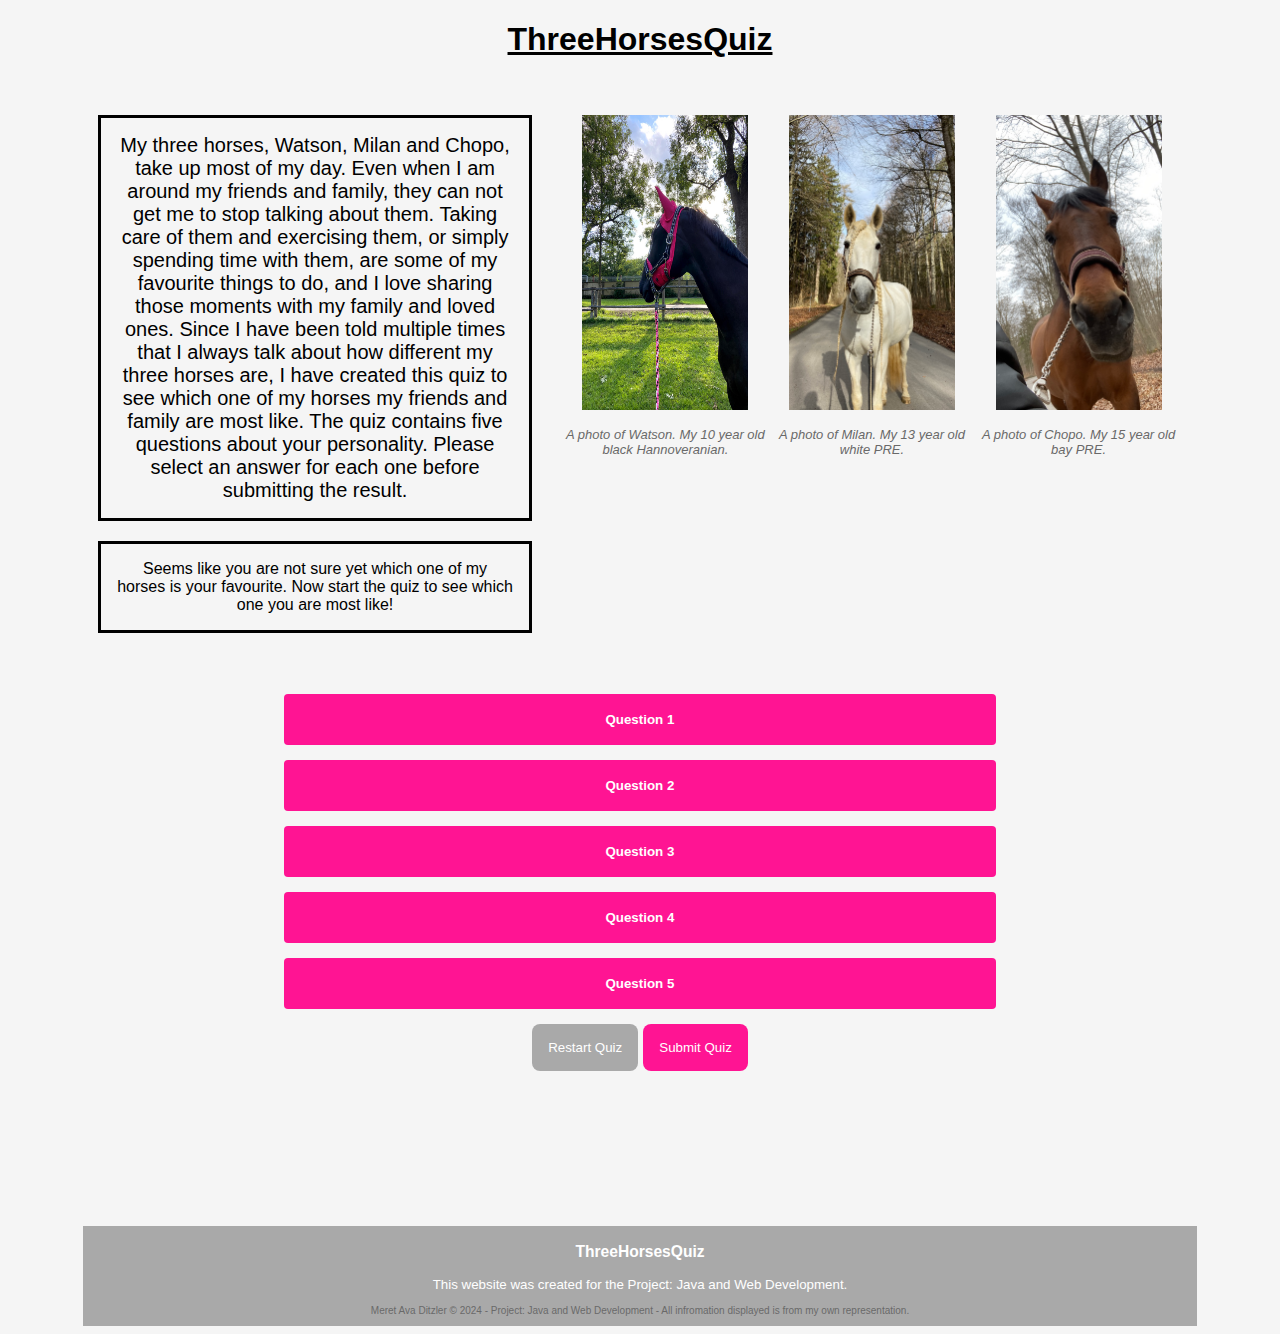
<file: index.html>
<!DOCTYPE html>
<html lang="eng">
  <head>
    <meta charset="UTF-8" />
    <meta name="viewport" content="width=device-width, initial-scale=1.0" />
    <link rel="stylesheet" href="style.css" />
    <script src="script.js" defer></script>
    <meta name="description" content="Project: Java and Web Development" />
    <meta name="author" content="Meret Ava Ditzler" />
    <title>ThreeHorseQuiz</title>
  </head>

  <!--BODY START-->
  <body onload="askFavouriteHorse()">
    <!--HEADER START-->
    <header>
      <div class="row">
        <h1 id="heading">ThreeHorsesQuiz</h1>
      </div>

      <div class="row">
        <div class="col-5 col-s-12">
          <p id="info-text">
            My three horses, Watson, Milan and Chopo, take up most of my day.
            Even when I am around my friends and family, they can not get me to
            stop talking about them. Taking care of them and exercising them, or
            simply spending time with them, are some of my favourite things to
            do, and I love sharing those moments with my family and loved ones.
            Since I have been told multiple times that I always talk about how
            different my three horses are, I have created this quiz to see which
            one of my horses my friends and family are most like. The quiz
            contains five questions about your personality. Please select an
            answer for each one before submitting the result.
          </p>
          <p id="favHorseText"></p>
        </div>
        <div class="col-7">
          <div class="images">
            <div class="image">
              <img src="Photos/Watson.jpeg" alt="A photo of Watson" />
              <p class="caption">
                A photo of Watson. My 10 year old black Hannoveranian.
              </p>
            </div>
            <div class="image">
              <img src="Photos/Milan.jpeg" alt="A photo of Milan" />
              <p class="caption">A photo of Milan. My 13 year old white PRE.</p>
            </div>
            <div class="image">
              <img src="Photos/Chopo.jpeg" alt="A photo of Chopo" />
              <p class="caption">A photo of Chopo. My 15 year old bay PRE.</p>
            </div>
          </div>
        </div>
      </div>
    </header>
    <!--HEADER END-->

    <!--QUIZ START-->

    <div class="quiz-container">
      <div class="row">
        <!--QUESTIONS START-->
        <div class="col-2 col-s-2"></div>
        <div class="col-8 col-s-8">
          <button class="accordion">Question 1</button>
          <div class="panel">
            <!--QUESTION 1 START-->
            <div id="question" class="question-container">
              <fieldset>
                <legend>
                  Which three words describe your character the best?
                </legend>

                <div>
                  <input
                    type="radio"
                    id="Q1A1"
                    name="question1"
                    value="A1"
                    class="answer"
                  />
                  <label for="A1">Energetic, loyal, cautious</label>
                </div>

                <div>
                  <input
                    type="radio"
                    id="Q1A2"
                    name="question1"
                    value="A2"
                    class="answer"
                  />
                  <label for="A2">Loving, calm, cooperative</label>
                </div>

                <div>
                  <input
                    type="radio"
                    id="Q1A3"
                    name="question1"
                    value="A3"
                    class="answer"
                  />
                  <label for="A3">Independent, funny, mischievous</label>
                </div>
              </fieldset>
            </div>
            <!--QUESTION 1 END-->
          </div>

          <button class="accordion">Question 2</button>
          <div class="panel">
            <!--QUESTION 2 START-->
            <div id="question" class="question-container">
              <fieldset>
                <legend>Who knows you best?</legend>

                <div>
                  <input
                    type="radio"
                    id="Q2A1"
                    name="question2"
                    value="A1"
                    class="answer"
                  />
                  <label for="A1">My close friends</label>
                </div>

                <div>
                  <input
                    type="radio"
                    id="Q2A2"
                    name="question2"
                    value="A2"
                    class="answer"
                  />
                  <label for="A2"
                    >I don't keep secrets, everyone I know knows me the
                    best</label
                  >
                </div>

                <div>
                  <input
                    type="radio"
                    id="Q2A3"
                    name="question2"
                    value="A3"
                    class="answer"
                  />
                  <label for="A3">My mother/father</label>
                </div>
              </fieldset>
            </div>
            <!--QUESTION 2 END-->
          </div>

          <button class="accordion">Question 3</button>
          <div class="panel">
            <!--QUESTION 3 START-->
            <div id="question" class="question-container">
              <fieldset>
                <legend>What is your favourite colour?</legend>

                <div>
                  <input
                    type="radio"
                    id="Q3A1"
                    name="question3"
                    value="A1"
                    class="answer"
                  />
                  <label for="A1"
                    >Very bright and colourful colours, like orange and
                    pink</label
                  >
                </div>

                <div>
                  <input
                    type="radio"
                    id="Q3A2"
                    name="question3"
                    value="A2"
                    class="answer"
                  />
                  <label for="A2">Classic colours, like blue and red</label>
                </div>

                <div>
                  <input
                    type="radio"
                    id="Q3A3"
                    name="question3"
                    value="A3"
                    class="answer"
                  />
                  <label for="A3"
                    >Plain dark colours, like black and brown</label
                  >
                </div>
              </fieldset>
            </div>
            <!--QUESTION 3 END-->
          </div>

          <button class="accordion">Question 4</button>
          <div class="panel">
            <!--QUESTION 4 START-->

            <div id="question" class="question-container">
              <fieldset>
                <legend>
                  What is your favourite thing to do in the afternoon?
                </legend>

                <div>
                  <input
                    type="radio"
                    id="Q4A1"
                    name="question4"
                    value="A1"
                    class="answer"
                  />
                  <label for="A1">Do any kind of exercise</label>
                </div>

                <div>
                  <input
                    type="radio"
                    id="Q4A2"
                    name="question4"
                    value="A2"
                    class="answer"
                  />
                  <label for="A2">Have a nice and relaxing nap</label>
                </div>

                <div>
                  <input
                    type="radio"
                    id="Q4A3"
                    name="question4"
                    value="A3"
                    class="answer"
                  />
                  <label for="A3">Go for a walk through the woods</label>
                </div>
              </fieldset>
            </div>
            <!--QUESTION 4 END-->
          </div>

          <button class="accordion">Question 5</button>
          <div class="panel">
            <!--QUESTION 5 START-->

            <div id="question" class="question-container">
              <fieldset>
                <legend>How do you typically approach new people?</legend>

                <div>
                  <input
                    type="radio"
                    id="Q5A1"
                    name="question5"
                    value="A1"
                    class="answer"
                  />
                  <label for="A1"
                    >With some hesitation or nervouseness, but still willing to
                    engage</label
                  >
                </div>

                <div>
                  <input
                    type="radio"
                    id="Q5A2"
                    name="question5"
                    value="A2"
                    class="answer"
                  />
                  <label for="A2"
                    >With excitement and a desire to get to know them</label
                  >
                </div>

                <div>
                  <input
                    type="radio"
                    id="Q5A3"
                    name="question5"
                    value="A3"
                    class="answer"
                  />
                  <label for="A3">With reluctance or avoidance</label>
                </div>
              </fieldset>
            </div>
            <!--QUESTION 5 END-->
          </div>
        </div>
        <div class="col-2 col-s-2"></div>

        <!--QUESTIONS END-->
      </div>

      <!--BUTTON START-->

      <div class="row">
        <div class="button-container">
          <button id="restart-button" class="button">Restart Quiz</button>
          <button id="submit-button" class="button">Submit Quiz</button>
        </div>
      </div>

      <!--BUTTON END-->

      <!--RESULT START-->
      <div class="row">
        <div class="col-2 col-s-2"></div>
        <div id="result" class="hide col-8 col-s-8"></div>
        <div class="col-2 col-s-2"></div>
      </div>
      <!--RESULT END-->

      <!--API START-->
      <div id="APIcontent">
        <div class="row">
          <div class="col-2 col-s-2"></div>
          <div class="col-8 col-s-8">
            <p>
              Thank you for completing the quiz! You have unlocked some bonus
              information on horses.
            </p>
          </div>
          <div class="col-2 col-s-2"></div>
        </div>
        <div class="row">
          <div class="API-container">
            <div class="col-2 col-s-2"></div>
            <div class="col-4 col-s-4">
              <ul id="horseTaxonomy"></ul>
            </div>
            <div class="col-4 col-s-4">
              <ul id="horseCharacteristics"></ul>
            </div>
            <div class="col-2 col-s-2"></div>
          </div>
        </div>
      </div>

      <!--API END-->
    </div>

    <!--QUIZ END-->

    <!--FOOTER START-->

    <footer>
      <div class="row">
        <h3>ThreeHorsesQuiz</h3>
        <p>
          This website was created for the Project: Java and Web Development.
        </p>
        <p class="copyright">
          Meret Ava Ditzler © 2024 - Project: Java and Web Development - All
          infromation displayed is from my own representation.
        </p>
      </div>
    </footer>

    <!--FOOTER END-->
  </body>

  <!--BODY END-->
</html>
</file>
<file: style.css>
/* Following code up to line 121 based and adapted from W3 Schools (https://www.w3schools.com/css/css_rwd_grid.asp) */
/*include padding and border in total width and height of elements*/
* {
  box-sizing: border-box;
}

[class*="col-"] {
  float: left;
  padding: 15px;
}

.row::after {
  content: "";
  clear: both;
  display: table;
}

/* For mobile phones: */
[class*="col-"] {
  width: 100%;
}

/* For mobile phones: */
@media only screen and (max-width: 600px) {
  div.images {
    display: none;
  }
  body {
    font-size: 12px;
  }
}

/* For tabletss: */
@media only screen and (max-width: 1070px) {
  .col-s-1 {
    width: 8.33%;
  }
  .col-s-2 {
    width: 16.66%;
  }
  .col-s-3 {
    width: 25%;
  }
  .col-s-4 {
    width: 33.33%;
  }
  .col-s-5 {
    width: 41.66%;
  }
  .col-s-6 {
    width: 50%;
  }
  .col-s-7 {
    width: 58.33%;
  }
  .col-s-8 {
    width: 66.66%;
  }
  .col-s-9 {
    width: 75%;
  }
  .col-s-10 {
    width: 83.33%;
  }
  .col-s-11 {
    width: 91.66%;
  }
  .col-s-12 {
    width: 100%;
  }
  div.images {
    display: none;
  }
}

/* For desktops: */
@media only screen and (min-width: 1070px) {
  .col-1 {
    width: 8.33%;
  }
  .col-2 {
    width: 16.66%;
  }
  .col-3 {
    width: 25%;
  }
  .col-4 {
    width: 33.33%;
  }
  .col-5 {
    width: 41.66%;
  }
  .col-6 {
    width: 50%;
  }
  .col-7 {
    width: 58.33%;
  }
  .col-8 {
    width: 66.66%;
  }
  .col-9 {
    width: 75%;
  }
  .col-10 {
    width: 83.33%;
  }
  .col-11 {
    width: 91.66%;
  }
  .col-12 {
    width: 100%;
  }
  #info-text {
    font-size: 20px;
  }
  div.quiz-container {
    font-size: 18px;
    padding-bottom: 100px;
  }
}

body {
  text-align: center;
  justify-content: center;
  align-items: center;
  min-height: 100vh;
  font-family: "Gill Sans", "Gill Sans MT", Calibri, "Trebuchet MS", sans-serif;
  background-color: whitesmoke;
  padding-left: 75px;
  padding-right: 75px;
}

#heading {
  text-decoration: underline;
}

#info-text {
  border: solid;
  border-color: black;
  padding: 1rem;
}

#favHorseText {
  border: solid;
  border-color: black;
  padding: 1rem;
}

.images {
  display: flex;
}

img {
  width: 166px;
  height: 295px;
}

.image {
  width: 40%;
  padding-top: 20px;
}

.caption {
  font-size: small;
  font-style: italic;
  color: dimgray;
}

legend {
  font-weight: bold;
}

/*the styling of the accordion is adapted from W3 schools (https://www.w3schools.com/howto/howto_js_accordion.asp)*/
.accordion {
  background-color: deeppink;
  color: white;
  cursor: pointer;
  padding: 18px;
  margin-top: 15px;
  width: 100%;
  text-align: center;
  border: none;
  outline: none;
  transition: 0.4s;
  font-family: "Gill Sans", "Gill Sans MT", Calibri, "Trebuchet MS", sans-serif;
  font-weight: bold;
  border-radius: 4px;
}

.active,
.accordion:hover {
  background-color: hotpink;
}

.panel {
  padding: 0 18px;
  background-color: whitesmoke;
  display: none;
  overflow: hidden;
}

.question-container {
  padding-top: 5px;
  padding-bottom: 5px;
  text-align: left;
}

.button-container {
  padding-bottom: 25px;
}

.button {
  padding: 1rem;
  background-color: deeppink;
  color: white;
  border: none;
  border-radius: 000.5rem 0.5rem;
  font-family: "Gill Sans", "Gill Sans MT", Calibri, "Trebuchet MS", sans-serif;
}

#restart-button {
  background-color: darkgray;
}

.button:active {
  transform: scale(1.01);
}

input,
.button {
  cursor: pointer;
}

.button:hover {
  background-color: hotpink;
}

.hide {
  display: none;
}

#result {
  font-weight: bolder;
  border: solid;
  border-style: double;
  border-width: 5px;
  border-color: hotpink;
  background-color: white;
  padding: 1rem;
  margin-bottom: 25px;
}

#APIcontent {
  border: solid;
  border-style: double;
  border-width: 5px;
  border-color: dimgray;
  background-color: white;
  padding: 1rem;
  margin-bottom: 30px;
}

#horseTaxonomy {
  text-align: left;
}

#horseCharacteristics {
  text-align: left;
}

footer {
  position: static;
  padding-top: 2px;
  left: 0px;
  bottom: 0px;
  height: auto;
  width: 100%;
  background-color: darkgrey;
  color: black;
  text-align: center;
  font-size: smaller;
  color: white;
}

.copyright {
  color: dimgrey;
  font-size: x-small;
}
</file>
